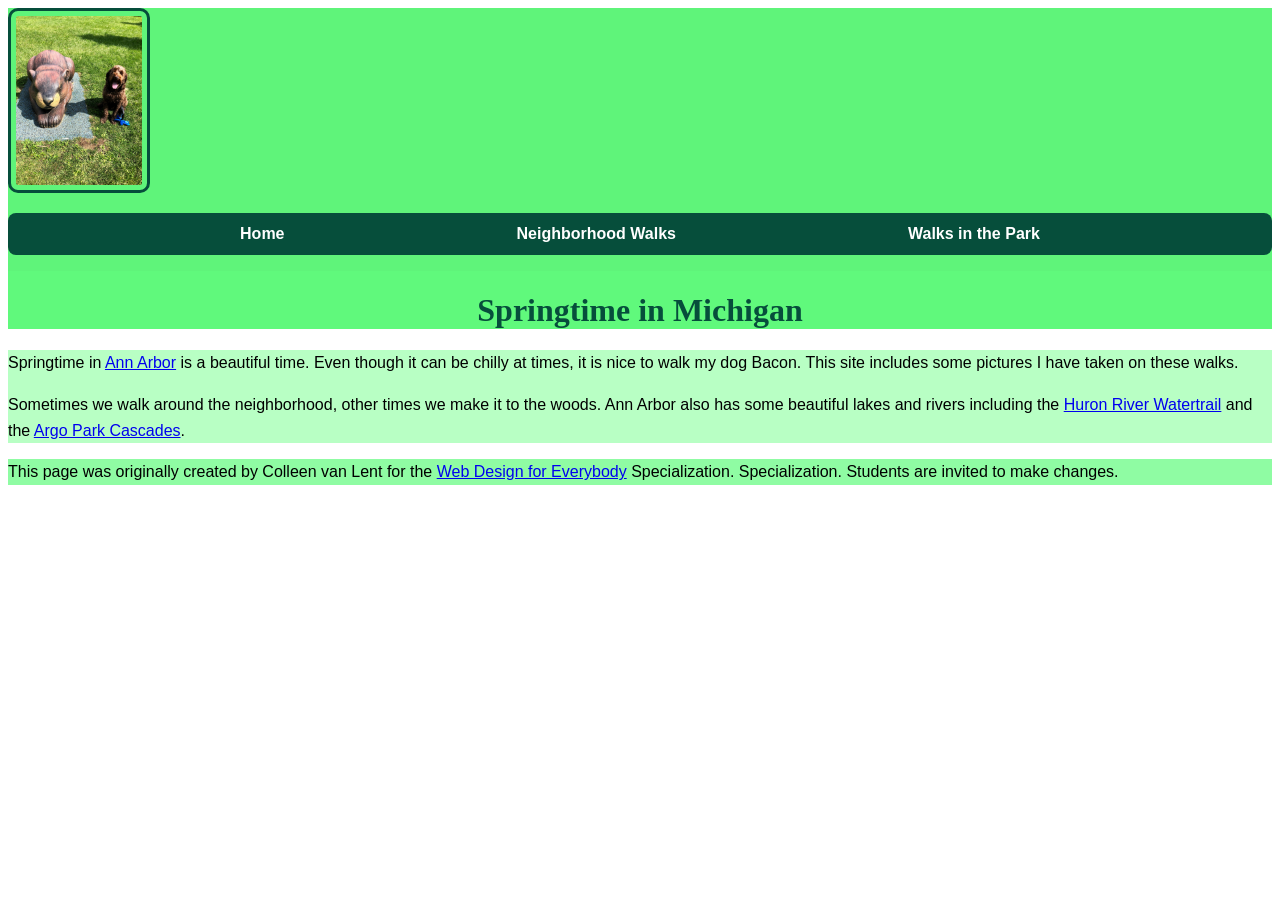
<file: index.html>
<!DOCTYPE html>
<html lang="en">

<head>
  <meta charset="utf-8">
  <meta name="viewport" content="width=device-width">
  <title>Springtime In Michigan</title>
  <!-- You will need to link to the CSS file -->
  <link rel="stylesheet" href="css/style.css">
</head>

<body>
  <a class="skip" href="#main-content">Skip to Main Content</a>
  <header>
    <nav>
      <img src="images/BaconGallupPark.jpg" width="200" alt="Brown Labradoodle sitting next to a statue.">
      <ul>
        <li><a href="index.html">Home</a></li>
        <li><a href="neighborhood.html">Neighborhood Walks</a></li>
        <li><a href="parks.html">Walks in the Park</a></li>
      </ul>
    </nav>
    <h1>Springtime in Michigan</h1>
  </header>
  <main id="main-content">
    <p>Springtime in <a href="https://www.michigan.org/city/ann-arbor">Ann Arbor</a> is a beautiful time. Even though
      it can be chilly at times, it is nice to walk my dog Bacon. This site includes some pictures I have taken on
      these walks. </p>

    <p>Sometimes we walk around the neighborhood, other times we make it to the woods. Ann Arbor also has some
      beautiful lakes and rivers including the <a
        href="https://www.annarbor.org/things-to-do/recreation-outdoors/huron-river/">Huron River Watertrail</a> and
      the <a href="https://www.a2gov.org/departments/Parks-Recreation/parks-places/argo/pages/default.aspx">Argo Park
        Cascades</a>.</p>

  </main>
  <footer>
    <p>This page was originally created by Colleen van Lent for the <a
        href="https://www.coursera.org/specializations/web-design"> Web Design for Everybody</a> Specialization.
      Specialization. Students are invited to make changes.</p>
  </footer>

</body>

</html>
</file>
<file: css/style.css>
body {
    font-family: Verdana, Arial, sans-serif;
    font-size: 100%;
}

header {
    background-color: #60f97c;
}

nav {
    background-color: #5ff47a;
    display: inline-block;
    width: 100%;
    
}

nav img {
  width: 10%;
}

nav a {
  color: #ffffff;
  text-decoration: none;
  font-weight: bold;
  padding: 8px 12px;
  transition: background-color 0.3s ease, color 0.3s ease;
}

nav a:hover {
  background-color: #ffffff;
  color: #064E3B;
  border-radius: 5px;
}

nav ul {
  display: flex;
  justify-content: space-evenly;
  align-items: center;
  list-style-type: none;
  background-color: #064E3B;
  padding: 12px;
  border-radius: 8px;
}

main {
    background-color:#a7ffb7ce ;
    font-size: 100%;
}

footer {
    background-color: #8ffca3;
}
/*
li {
    display: inline-block;
    width: 33%;
}
*/

h1 {
    text-align: center;
    font-family: Georgia, serif;
    color: #064E3B;
}

p {
    line-height: 1.6;
}

.grid {
  display: grid;
  grid-template-columns: 40% 40%;
  justify-content: space-evenly;
  align-items: start;
  row-gap: 20px;
}

.grid img {
  width: 100%;
}

.flex {
  display: flex;
  flex-wrap: wrap;
  justify-content: space-evenly;
  row-gap: 15px;
}

.flex img {
  width: 30%;
}

.flex img:nth-child(odd) {
  border-radius: 10px;
}
.flex img:nth-child(even) {
  border-radius: 50%;
}

.skip {
  position: absolute;
  left: -10000px;
}

.skip:focus {
  position: static;
  background-color: #064E3B;
  color: #ffffff;
  padding: 8px;
}

img {
  border: 3px solid #064E3B;
  padding: 5px;
  border-radius: 10px;
}
</file>
